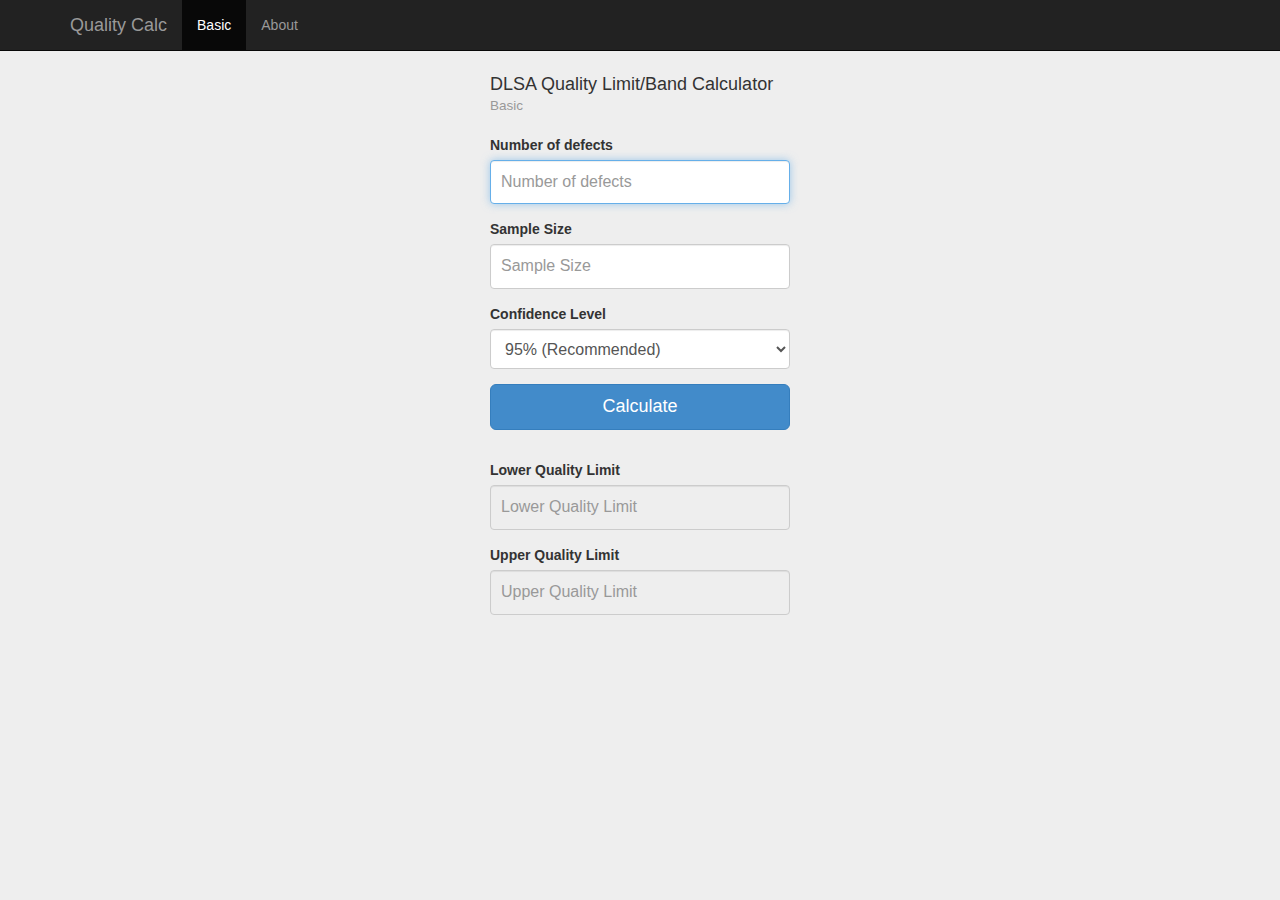
<file: www/index.html>
<!DOCTYPE html>
<html lang="en">
  <head>
    <meta charset="utf-8">
    <meta http-equiv="X-UA-Compatible" content="IE=edge">
    <meta name="viewport" content="width=device-width, initial-scale=1">
    <meta name="description" content="DLSA Quality Limit/Band Calculator">
    <meta name="author" content="Tan Sze Chuen">
    <link rel="shortcut icon" href="icon.png">

    <title>Quality Calc</title>

    <!-- Bootstrap core CSS -->
    <link href="css/bootstrap.min.css" rel="stylesheet">

    <!-- Custom styles for this template -->
    <link href="css/dlsa_quality.css" rel="stylesheet">

    <!-- HTML5 shim and Respond.js IE8 support of HTML5 elements and media queries -->
    <!--[if lt IE 9]>
      <script src="https://oss.maxcdn.com/libs/html5shiv/3.7.0/html5shiv.js"></script>
      <script src="https://oss.maxcdn.com/libs/respond.js/1.4.2/respond.min.js"></script>
    <![endif]-->
  </head>

  <body>

    <div class="navbar navbar-inverse navbar-fixed-top" role="navigation">
      <div class="container">
        <div class="navbar-header">
          <button type="button" class="navbar-toggle" data-toggle="collapse" data-target=".navbar-collapse">
            <span class="sr-only">Toggle navigation</span>
            <span class="icon-bar"></span>
            <span class="icon-bar"></span>
            <span class="icon-bar"></span>
          </button>
          <a class="navbar-brand" href="index.html">Quality Calc</a>
        </div>
        <div class="collapse navbar-collapse">
          <ul class="nav navbar-nav">
            <li class="active"><a href="index.html">Basic</a></li>
            <li><a href="about.html">About</a></li>
          </ul>
        </div><!--/.nav-collapse -->
      </div>
    </div>


    <div class="container">

      <form class="form-calc" role="form" id="form">
        <h4 class="form-calc-heading">DLSA Quality Limit/Band Calculator <br><small>Basic</small></h4>
        <div class="form-group">
          <label class="control-label" for="defect_no">Number of defects</label>
          <input type="text" parsley-type="number" parsley-min="0" class="form-control" id="defect_no" placeholder="Number of defects" required autofocus>
        </div>
        <div class="form-group">
          <label class="control-label" for="sample_size">Sample Size</label>
          <input type="text" parsley-type="number" parsley-min="0" class="form-control" id="sample_size" placeholder="Sample Size" required>
        </div>
        <div class="form-group">
          <label class="control-label" for="confidence_level">Confidence Level</label>
          <select class="form-control form-select" id="confidence_level" required>
            <option value="1.6449">95% (Recommended)</option>
            <option value="2.3263">99%</option>
            <option value="1.2816">90%</option>
            <option value="1.0364">85%</option>
            <option value="0.8416">80%</option>
            <option value="0.6745">75%</option>
            <option value="0.5244">70%</option>
            <option value="0.3853">65%</option>
            <option value="0.2533">60%</option>
          </select>
        </div>

        <button class="btn btn-lg btn-primary btn-block form-calc-button" type="button" onclick="calc()">Calculate</button>

        <fieldset disabled>
          <div class="form-group">
            <label class="control-label" for="quality_lower">Lower Quality Limit</label>
            <input type="text" class="form-control" id="quality_lower" placeholder="Lower Quality Limit">
          </div>
          <div class="form-group">
            <label class="control-label" for="quality_upper">Upper Quality Limit</label>
            <input type="text" class="form-control" id="quality_upper" placeholder="Upper Quality Limit">
          </div>
        </fieldset>
      </form>

    </div> <!-- /container -->


    <!-- Bootstrap core JavaScript
    ================================================== -->
    <!-- Placed at the end of the document so the pages load faster -->
    <script type="text/javascript" src="js/jquery-2.1.0.min.js"></script>
    <script type="text/javascript" src="js/bootstrap.min.js"></script>
    <script type="text/javascript" src="js/parsley.min.js"></script>

    <script type="text/javascript">
      $('#form').parsley({
        successClass: 'has-success', 
        errorClass: 'has-error', 
        errors: {
          classHandler: function (elem, isRadioOrCheckbox){
              return $(elem).parent();
          }, 
          container: function (element, isRadioOrCheckbox){
            $container = $("<span class='help-block'></span>").insertBefore(element);
            return $container;
          }
        }
      });

      function toDP(number, precision){
          var multiplier = Math.pow(10, precision);
          var result = Math.round(number * multiplier) / multiplier;
          return result.toFixed(2);
      }

      function calc(){
        if($('#form').parsley('validate')){

          var C = document.getElementById("defect_no").value;
          var n = document.getElementById("sample_size").value;
          var z = document.getElementById("confidence_level").value;

          var D_lower = (2 * C) + 2;
          var D_upper = (2 * C);

          if(C==0){
            var M_lower = (3 / n);
            var M_upper = 0;
          } else{
            var M_lower = (D_lower * Math.pow((1 - (2 / (9 * D_lower)) + (z * Math.sqrt((2 / (9 * D_lower))))), 3)) / (2 * n);
            var M_upper = (D_upper * Math.pow((1 - (2 / (9 * D_upper)) - (z * Math.sqrt((2 / (9 * D_upper))))), 3)) / (2 * n);
          }

          Q_lower = Math.exp(-(M_lower)) * 100;
          Q_upper = Math.exp(-(M_upper)) * 100;

          document.getElementById("quality_lower").value = toDP(Q_lower, 2) + "%";
          document.getElementById("quality_upper").value = toDP(Q_upper, 2) + "%";
        }
      }
    </script>

  </body>
</html>
</file>
<file: www/css/dlsa_quality.css>
body {
  padding-top: 50px;
  padding-bottom: 40px;
  background-color: #eee;
}

.form-calc {
  max-width: 330px;
  padding: 15px;
  margin: 0 auto;
}
.form-calc .form-calc-heading {
  margin-bottom: 20px;
}
.form-calc .form-control {
  position: relative;
  font-size: 16px;
  height: auto;
  padding: 10px;
  -webkit-box-sizing: border-box;
     -moz-box-sizing: border-box;
          box-sizing: border-box;
}
.form-calc .form-select {
  height: 40px;
}
.form-calc .form-control:focus {
  z-index: 2;
}
.form-calc .form-calc-button {
  margin-bottom: 30px;
}
</file>
